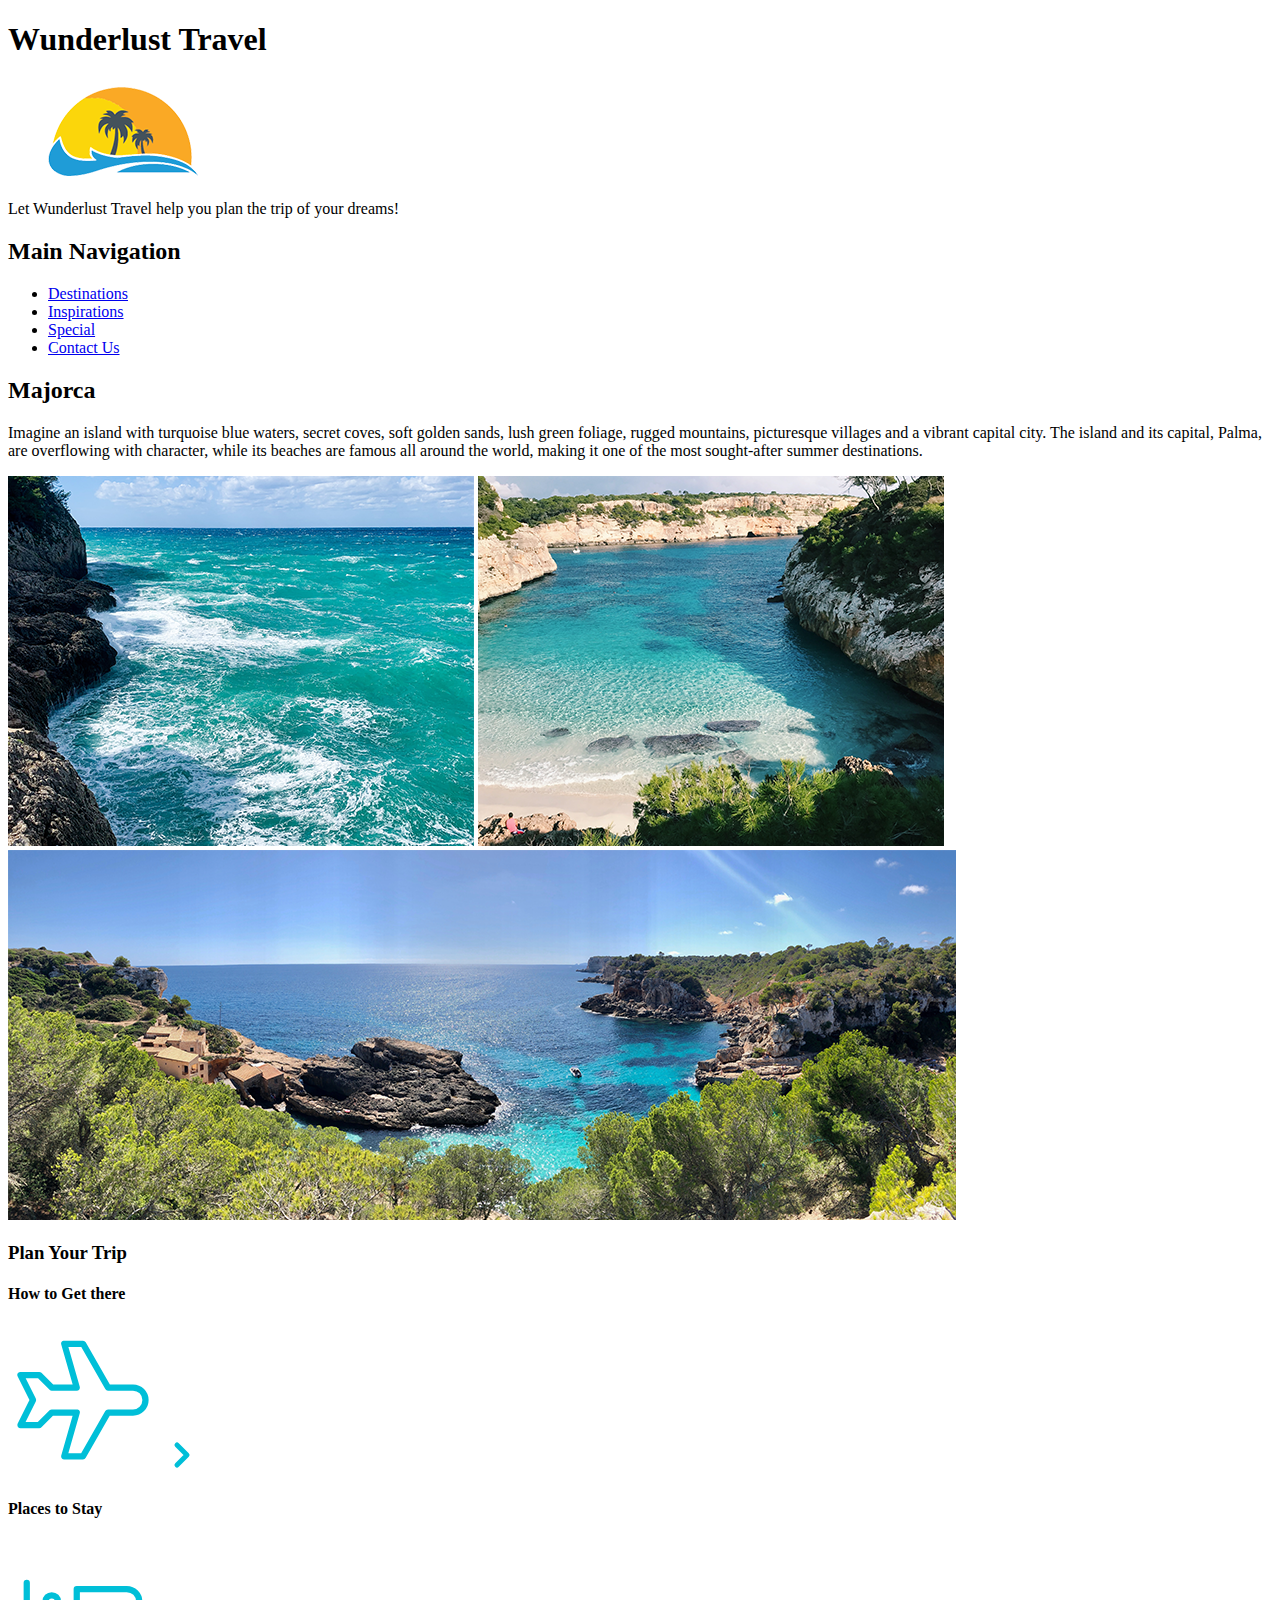
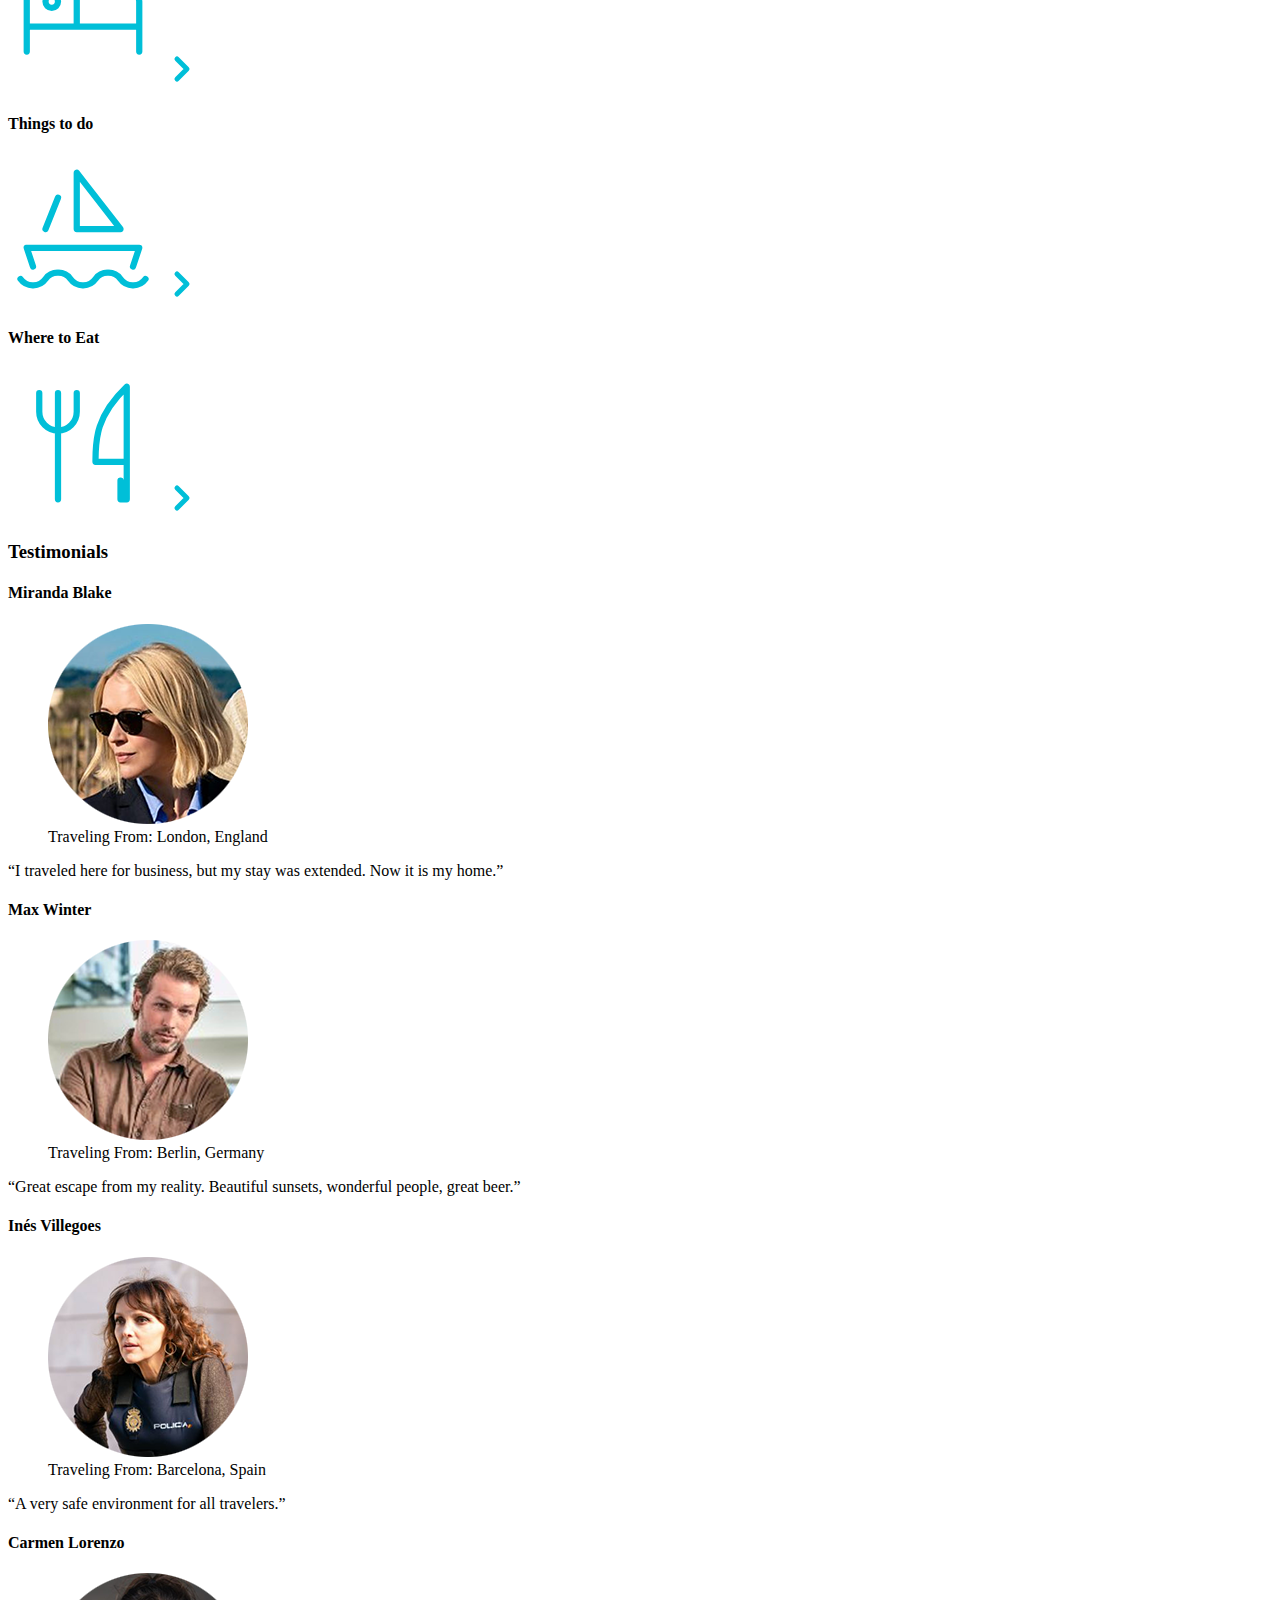
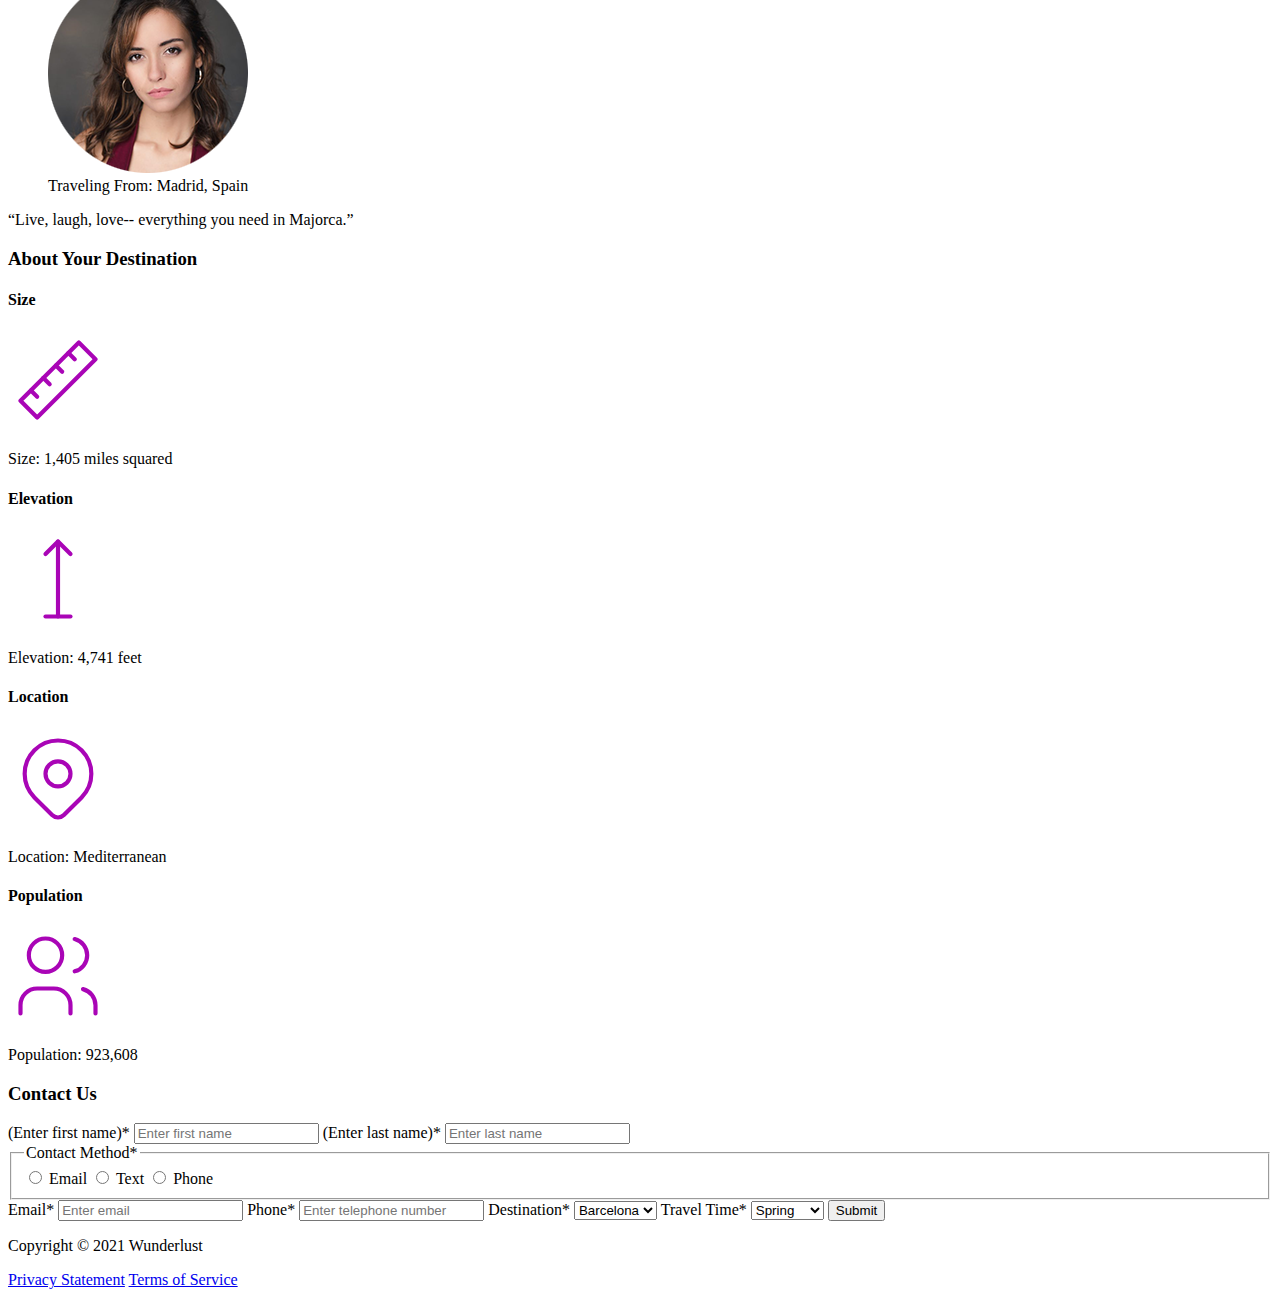
<file: majorca.html.html>
<!DOCTYPE html>
<html lang="en">
    <head>
        <meta charset="UTF-8">
        <meta name="author" content="Billy Foster">
        <meta name="viewport" content="width=device-width, initial-scale=1.0">
        <title>Wunderlust</title>
    </head>
    <body>
        <header>
            <h1>Wunderlust Travel</h1>
            <img src="logo.png" alt="Hmm">
            <p>Let Wunderlust Travel help you plan the trip of your dreams!</p>
            <nav>
              <h2>Main Navigation</h2>
              <ul>
                <li><a href="#">Destinations</a></li>
                <li><a href="#">Inspirations</a></li>
                <li><a href="#">Special</a></li>
                <li><a href="#">Contact Us</a></li>
              </ul>
            </nav>
        </header>

 
<main>
      <section>
        <h2>Majorca</h2>
          <p>Imagine an island with turquoise blue waters, secret coves, soft golden sands, lush green foliage, rugged mountains, picturesque villages and a vibrant capital city. The island and its capital, Palma, are overflowing with character, while its beaches are famous all around the world, making it one of the most sought-after summer destinations.</p>
          <img src="majorca-waves.png" alt="ocean waves on cliffside">
          <img src="majorca-beach.png" alt="private beach with blue water">
          <img src="majorca-cove.png" alt="cove surrounded by cliffs and a house">
      </section>
  <section>

  <h3>Plan Your Trip</h3>
      <h4>How to Get there</h4>
      <svg xmlns="http://www.w3.org/2000/svg" class="icon icon-tabler icon-tabler-plane" width="150" height="150" viewBox="0 0 24 24" stroke-width="1" stroke="#00bfd8" fill="none" stroke-linecap="round" stroke-linejoin="round">
        <path stroke="none" d="M0 0h24v24H0z" fill="none"/>
        <path d="M16 10h4a2 2 0 0 1 0 4h-4l-4 7h-3l2 -7h-4l-2 2h-3l2 -4l-2 -4h3l2 2h4l-2 -7h3z" />
      </svg>

<a href="#" title="Search for flights">
<svg xmlns="http://www.w3.org/2000/svg" class="icon icon-tabler icon-tabler-chevron-right" width="40" height="40" viewBox="0 0 24 24" stroke-width="3" stroke="#00bfd8" fill="none" stroke-linecap="round" stroke-linejoin="round">
  <path stroke="none" d="M0 0h24v24H0z" fill="none"/>
  <polyline points="9 6 15 12 9 18" />
</svg></a>
    </section>
    <section>

<h4>Places to Stay</h4>
<svg xmlns="http://www.w3.org/2000/svg" class="icon icon-tabler icon-tabler-bed" width="150" height="150" viewBox="0 0 24 24" stroke-width="1" stroke="#00bfd8" fill="none" stroke-linecap="round" stroke-linejoin="round">
  <path stroke="none" d="M0 0h24v24H0z" fill="none"/>
  <path d="M3 7v11m0 -4h18m0 4v-8a2 2 0 0 0 -2 -2h-8v6" />
  <circle cx="7" cy="10" r="1" />
</svg>

<a href="#" title="Search for Hotels">
<svg xmlns="http://www.w3.org/2000/svg" class="icon icon-tabler icon-tabler-chevron-right" width="40" height="40" viewBox="0 0 24 24" stroke-width="3" stroke="#00bfd8" fill="none" stroke-linecap="round" stroke-linejoin="round">
  <path stroke="none" d="M0 0h24v24H0z" fill="none"/>
  <polyline points="9 6 15 12 9 18" />
</svg></a>
</section>
<section>
<h4>Things to do</h4>
<svg xmlns="http://www.w3.org/2000/svg" class="icon icon-tabler icon-tabler-sailboat" width="150" height="150" viewBox="0 0 24 24" stroke-width="1" stroke="#00bfd8" fill="none" stroke-linecap="round" stroke-linejoin="round">
  <path stroke="none" d="M0 0h24v24H0z" fill="none"/>
  <path d="M2 20a2.4 2.4 0 0 0 2 1a2.4 2.4 0 0 0 2 -1a2.4 2.4 0 0 1 2 -1a2.4 2.4 0 0 1 2 1a2.4 2.4 0 0 0 2 1a2.4 2.4 0 0 0 2 -1a2.4 2.4 0 0 1 2 -1a2.4 2.4 0 0 1 2 1a2.4 2.4 0 0 0 2 1a2.4 2.4 0 0 0 2 -1" />
  <path d="M4 18l-1 -3h18l-1 3" />
  <path d="M11 12h7l-7 -9v9" />
  <line x1="8" y1="7" x2="6" y2="12" />
</svg>

<a href="#" title="Search for Activities">
<svg xmlns="http://www.w3.org/2000/svg" class="icon icon-tabler icon-tabler-chevron-right" width="40" height="40" viewBox="0 0 24 24" stroke-width="3" stroke="#00bfd8" fill="none" stroke-linecap="round" stroke-linejoin="round">
  <path stroke="none" d="M0 0h24v24H0z" fill="none"/>
  <polyline points="9 6 15 12 9 18" />
</svg></a>
  </section>
  <section>
<h4>Where to Eat</h4>
<svg xmlns="http://www.w3.org/2000/svg" class="icon icon-tabler icon-tabler-tools-kitchen-2" width="150" height="150" viewBox="0 0 24 24" stroke-width="1" stroke="#00bfd8" fill="none" stroke-linecap="round" stroke-linejoin="round">
  <path stroke="none" d="M0 0h24v24H0z" fill="none"/>
  <path d="M19 3v12h-5c-.023 -3.681 .184 -7.406 5 -12zm0 12v6h-1v-3m-10 -14v17m-3 -17v3a3 3 0 1 0 6 0v-3" />
</svg>

<a href="#" title="Search for Restaurants"> 
<svg xmlns="http://www.w3.org/2000/svg" class="icon icon-tabler icon-tabler-chevron-right" width="40" height="40" viewBox="0 0 24 24" stroke-width="3" stroke="#00bfd8" fill="none" stroke-linecap="round" stroke-linejoin="round">
  <path stroke="none" d="M0 0h24v24H0z" fill="none"/>
  <polyline points="9 6 15 12 9 18" />
</svg></a>
  </section>
  <section>
    <h3>Testimonials</h3>
    <section>
        <h4>Miranda Blake</h4>
        <figure>
          <img src="miranda-blake.png" alt="woman with blonde hair wearing sunglasses">
          <figcaption>Traveling From: London, England</figcaption>
        </figure>
        <q>I traveled here for business, but my stay was extended. Now it is my home.</q>
    </section>
    <section>
      <h4>Max Winter</h4>
      <figure>
        <img src="max-winter.png" alt="man in brown button up shirt and beard">
        <figcaption>Traveling From: Berlin, Germany</figcaption>
      </figure>
        <q>Great escape from my reality. Beautiful sunsets, wonderful people, great beer.</q>
    </section>
    <section>
      <h4>Inés Villegoes</h4>
      <figure>
        <img src="ines-villegoes.png" alt="red head woman wearing police vest">
        <figcaption>Traveling From: Barcelona, Spain</figcaption>
      </figure>
        <q>A very safe environment for all travelers.</q>
    </section>
    <section>
      <h4>Carmen Lorenzo</h4>
        <figure>
        <img src="carmen-lorenzo.png" alt="brunette in red shirt">
        <figcaption>Traveling From: Madrid, Spain</figcaption>
        </figure>
        <q>Live, laugh, love-- everything you need in Majorca.</q>
        </section>
  </section>
  <section>
    <h3>About Your Destination</h3>
      <section>
        <h4>Size</h4>
          <svg xmlns="http://www.w3.org/2000/svg" class="icon icon-tabler icon-tabler-ruler-2" width="100" height="100" viewBox="0 0 24 24" stroke-width="1" stroke="#a905b6" fill="none" stroke-linecap="round" stroke-linejoin="round">
            <path stroke="none" d="M0 0h24v24H0z" fill="none"/>
            <path d="M17 3l4 4l-14 14l-4 -4z" />
            <path d="M16 7l-1.5 -1.5" />
            <path d="M13 10l-1.5 -1.5" />
            <path d="M10 13l-1.5 -1.5" />
            <path d="M7 16l-1.5 -1.5" />
          </svg>
          <p>Size: 1,405 miles squared</p>
      </section>
      <section>
        <h4>Elevation</h4>
            <svg xmlns="http://www.w3.org/2000/svg" class="icon icon-tabler icon-tabler-arrow-top-bar" width="100" height="100" viewBox="0 0 24 24" stroke-width="1" stroke="#a905b6" fill="none" stroke-linecap="round" stroke-linejoin="round">
              <path stroke="none" d="M0 0h24v24H0z" fill="none"/>
              <line x1="12" y1="21" x2="12" y2="3" />
              <path d="M15 6l-3 -3l-3 3" />
              <line x1="9" y1="21" x2="15" y2="21" />
            </svg>
            <p>Elevation: 4,741 feet</p>
      </section>
      <section>
        <h4>Location</h4>
          <svg xmlns="http://www.w3.org/2000/svg" class="icon icon-tabler icon-tabler-map-pin" width="100" height="100" viewBox="0 0 24 24" stroke-width="1" stroke="#a905b6" fill="none" stroke-linecap="round" stroke-linejoin="round">
            <path stroke="none" d="M0 0h24v24H0z" fill="none"/>
            <circle cx="12" cy="11" r="3" />
            <path d="M17.657 16.657l-4.243 4.243a2 2 0 0 1 -2.827 0l-4.244 -4.243a8 8 0 1 1 11.314 0z" />
          </svg>
            <p>Location: Mediterranean</p> 
      </section>
      <section>
          <h4>Population</h4>   
              <svg xmlns="http://www.w3.org/2000/svg" class="icon icon-tabler icon-tabler-users" width="100" height="100" viewBox="0 0 24 24" stroke-width="1" stroke="#a905b6" fill="none" stroke-linecap="round" stroke-linejoin="round">
                <path stroke="none" d="M0 0h24v24H0z" fill="none"/>
                <circle cx="9" cy="7" r="4" />
                <path d="M3 21v-2a4 4 0 0 1 4 -4h4a4 4 0 0 1 4 4v2" />
                <path d="M16 3.13a4 4 0 0 1 0 7.75" />
                <path d="M21 21v-2a4 4 0 0 0 -3 -3.85" />
              </svg>

                <p>Population: 923,608</p>
      </section>
  </section>
</main>

<aside>
  <h3>Contact Us</h3>
  <form>
      <label for="firstname">(Enter first name)<span>*</span></label>
      <input id="firstname" placeholder="Enter first name" name="firstname" type="text" required>
      <label for="lastname">(Enter last name)<span>*</span></label>
      <input id="lastname" placeholder="Enter last name" name="lastname" type="text" required>

      <fieldset>
        <legend>Contact Method<span>*</span></legend>

        <input id="radio-1" type="radio" name="contact" value="email" required>
        <label for="radio-1">Email</label>

        <input id="radio-2" type="radio" name="contact" value="text">
        <label for="radio-2">Text</label>

        <input id="radio-3" type="radio" name="contact" value="phone">
        <label for="radio-3">Phone</label>
      </fieldset>

      <label for="email">Email<span>*</span></label>
      <input id="email" placeholder="Enter email" name="email" type="text" required>

      <label for="phone">Phone<span>*</span></label>
      <input id="phone" placeholder="Enter telephone number" name="phone" type="text" required>

      <label for="destinations">Destination<span>*</span></label>
            <select id="destinations" name="destinations">
              <option value="barcelona">Barcelona</option>
              <option value="granada">Granada</option>
              <option value="ibiza">Ibiza</option>
              <option value="madrid">Madrid</option>
              <option value="majorca">Majorca</option>
              <option value="seville">Seville</option>
              <option value="tenerife">Tenerife</option>
              <option value="valencia">Valencia</option>
            </select>
            
            <label for="travel-time">Travel Time<span>*</span></label>
            <select id="travel-time" name="travel-time">
              <option value="spring">Spring</option>
              <option value="summer">Summer</option>
              <option value="fall">Fall</option>
              <option value="winter">Winter</option>
              <option value="flexible">Flexible</option>
            </select>

            <input type="submit">
        </form>
    </aside>
<footer>
  <p>Copyright &copy; 2021 Wunderlust</p>
  <a href="#">Privacy Statement</a>
  <a href="#">Terms of Service</a>
</footer>
</body>
</html>
</file>
